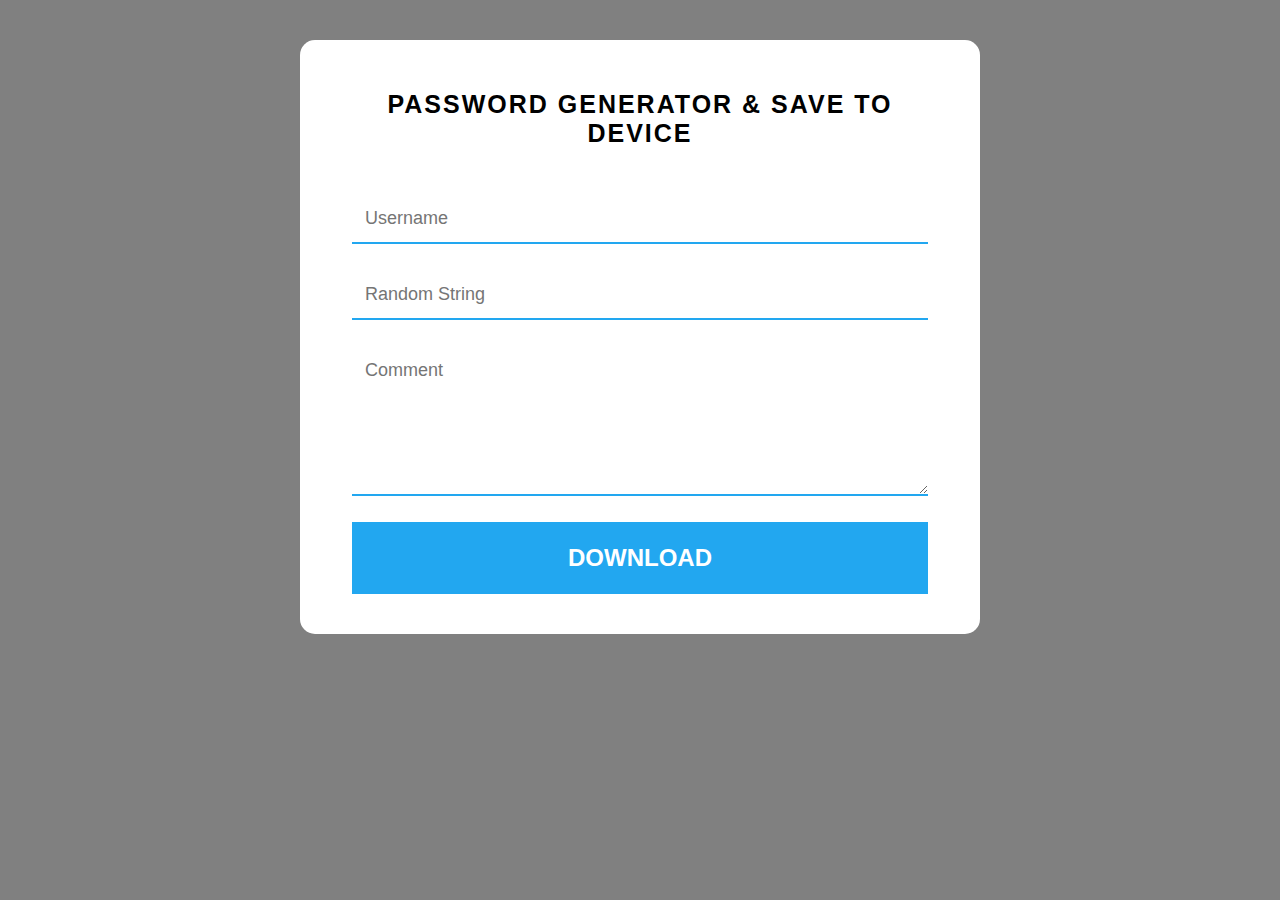
<file: passwordgenerator/index.html>
<!DOCTYPE html>
<html lang="en" >
<head>
  <meta charset="UTF-8">
  <title>Password Generator</title>
  <link rel="stylesheet" href="./style.css">

</head>
<body>
<!-- partial:index.partial.html -->
<html>
<header>
</header>
  <div class="container">
      <h1>Password Generator & Save to Device</h1>

<form autocomplete="off">
  <p class="name">
    <input name="username" type="text" class="feedback-input" onkeypress="genrateString();" placeholder="Username" id="username" />
  </p>
  <p class="email">
    <input name="randomstring" type="text" class="feedback-input" id="randomstring" placeholder="Random String" />
  </p>

  <p class="text">
    <textarea name="text" class="feedback-input" id="comment" placeholder="Comment"></textarea>
  </p>
  <!-- <div class="submit" onclick="generate()">
    <input value="DOWNLOAD" id="button-blue" />
  </div> -->
  <button class="submit" id=button-blue onclick="generate()">DOWNLOAD</button>
</form>
  </div>
</html>
<!-- partial -->
  
</body>
<script>
  
  function randomPassword(length,callback) {
    var chars = "abcdefghijklmnopqrstuvwxyz!@#$%^&*ABCDEFGHIJKLMNOPQRSTUVWXYZ1234567890"
    var smallchars = "abcdefghijklmnopqrstuvwxyz";
    var specialchar = "!@#$%^&*";
    var capitalchars = "ABCDEFGHIJKLMNOPQRSTUVWXYZ";
    var number = "1234567890";
    var smallcount =0;
    var capitalcount = 0;
    var numbercount = 0;
    var specialcount = 0;
    var pass = "";
    for (var x = 0; x < length; x++) {
        var i = Math.floor(Math.random() * chars.length);
        pass += chars.charAt(i);
        if(smallchars.indexOf(chars.charAt(i))>=0){
          smallcount++;
        }else if(capitalchars.indexOf(chars.charAt(i))>=0){
          capitalcount++;
        }else if(number.indexOf(chars.charAt(i))>=0){
          numbercount++;
        }else{
          specialcount++;
        }
    }
    if(smallcount==0 || capitalcount==0|| numbercount==0 || specialcount == 0){
      callback("");
    }else{
      callback(pass);
    }
}
  async function genrateString(){
    await randomPassword(10,function(data){
      if(data != "" && data!= undefined){
        document.getElementById("randomstring").value = data;      
      }else{
        genrateString();
      }
    });
  }

  function generate() {
    var username = document.getElementById("username").value.trim();
      // var randomString = randomPassword(10);
      if(username != ""){
        var text = username + ":"+document.getElementById("randomstring").value.trim()+"\nComment:"+document.getElementById("comment").value.trim();
        download(username.replace(/ /g,""),text);
        window.reload();
      }else{
        alert("Please Enter Username");
      }
  }


  function download(filename, text) {
    var element = document.createElement('a');
    element.setAttribute('href', 'data:text/plain;charset=utf-8,' + encodeURIComponent(text));
    element.setAttribute('download', filename);

    element.style.display = 'none';
    document.body.appendChild(element);

    element.click();

    document.body.removeChild(element);
  }
</script>
</html>
</file>
<file: passwordgenerator/style.css>
/* @import url(https://fonts.googleapis.com/css?family=Cabin); */
body {
  width: 100%;
  margin: 0;
  font-family: sans-serif;
  /* background: url('https://images.unsplash.com/photo-1449824913935-59a10b8d2000?ixlib=rb-0.3.5&q=80&fm=jpg&crop=entropy&w=1080&fit=max&s=fb402c127c7cd94ea407693b501332d3'); */
  background-size: cover;
  font-family: 'Cabin', sans-serif;
  background:grey;
}

header {
  background: #000;
  margin: 0 auto;
  width: 100%;
  padding: 0;
  opacity: 0.7;
}

h1 {
  text-align: center;
  color: black;
  letter-spacing: 2px;
  text-transform: uppercase;
  margin: 0;
  font-family: 'Cabin', sans-serif;
  font-size: 25px;
  padding: 30px;
}

h3 {
  text-align: center;
  color: black;
  margin: 0;
  font-family: 'Cabin', sans-serif;
  padding: 10px;
}

h3 a {
  text-decoration: none;
  color: #22A7F0;
}

.container {
  height: auto;
  width: 50%;
  font-family: 'Cabin', sans-serif;
  margin: 0 auto;
  margin-top: 40px;
  display: block;
  background: white;
  padding: 20px;
  border-radius: 15px;
}

form {
  font-family: 'Cabin', sans-serif;
  padding: 0;
  width: 90%;
  border-radius: 15px;
  margin: 0 auto;
  margin-bottom: 20px;
}

.feedback-input {
  color: #000;
  font-family: 'Cabin', sans-serif;
  font-weight: 400;
  font-size: 18px;
  border-radius: 0;
  margin-right: 0;
  line-height: 22px;
  background-color: none;
  padding: 13px 13px 13px 13px;
  margin-bottom: 10px;
  width: 100%;
  -webkit-box-sizing: border-box;
  -moz-box-sizing: border-box;
  -ms-box-sizing: border-box;
  box-sizing: border-box;
  border-bottom: 2px solid #22A7F0;
  border-top: none;
  border-left: none;
  border-right: none;
}

.feedback-input:focus {
  box-shadow: 0;
  color: #3498db;
  transition: .4s ease;
  outline: none;
  border-bottom: 2px solid black;
  padding: 13px 13px 13px 13px;
}

.focused {
  color: #30aed6;
  border: #30aed6 solid 3px;
}

textarea {
  width: 100%;
  height: 150px;
  line-height: 150%;
  resize: vertical;
}

#button-blue {
  font-family: 'Cabin', sans-serif;
  font-weight: 400;
  width: 100%;
  border: none;
  cursor: pointer;
  background-color: #22A7F0;
  color: white;
  font-size: 24px;
  padding-top: 22px;
  padding-bottom: 22px;
  margin-top: -4px;
  font-weight: 700;
  transition: .3s ease;
  text-align: center;
}

#button-blue:hover {
  background-color: rgba(0, 0, 0, 0);
  color: black;
  background: #22A7F0;
}

.submit:hover {
  color: #22A7F0;
}
</file>
